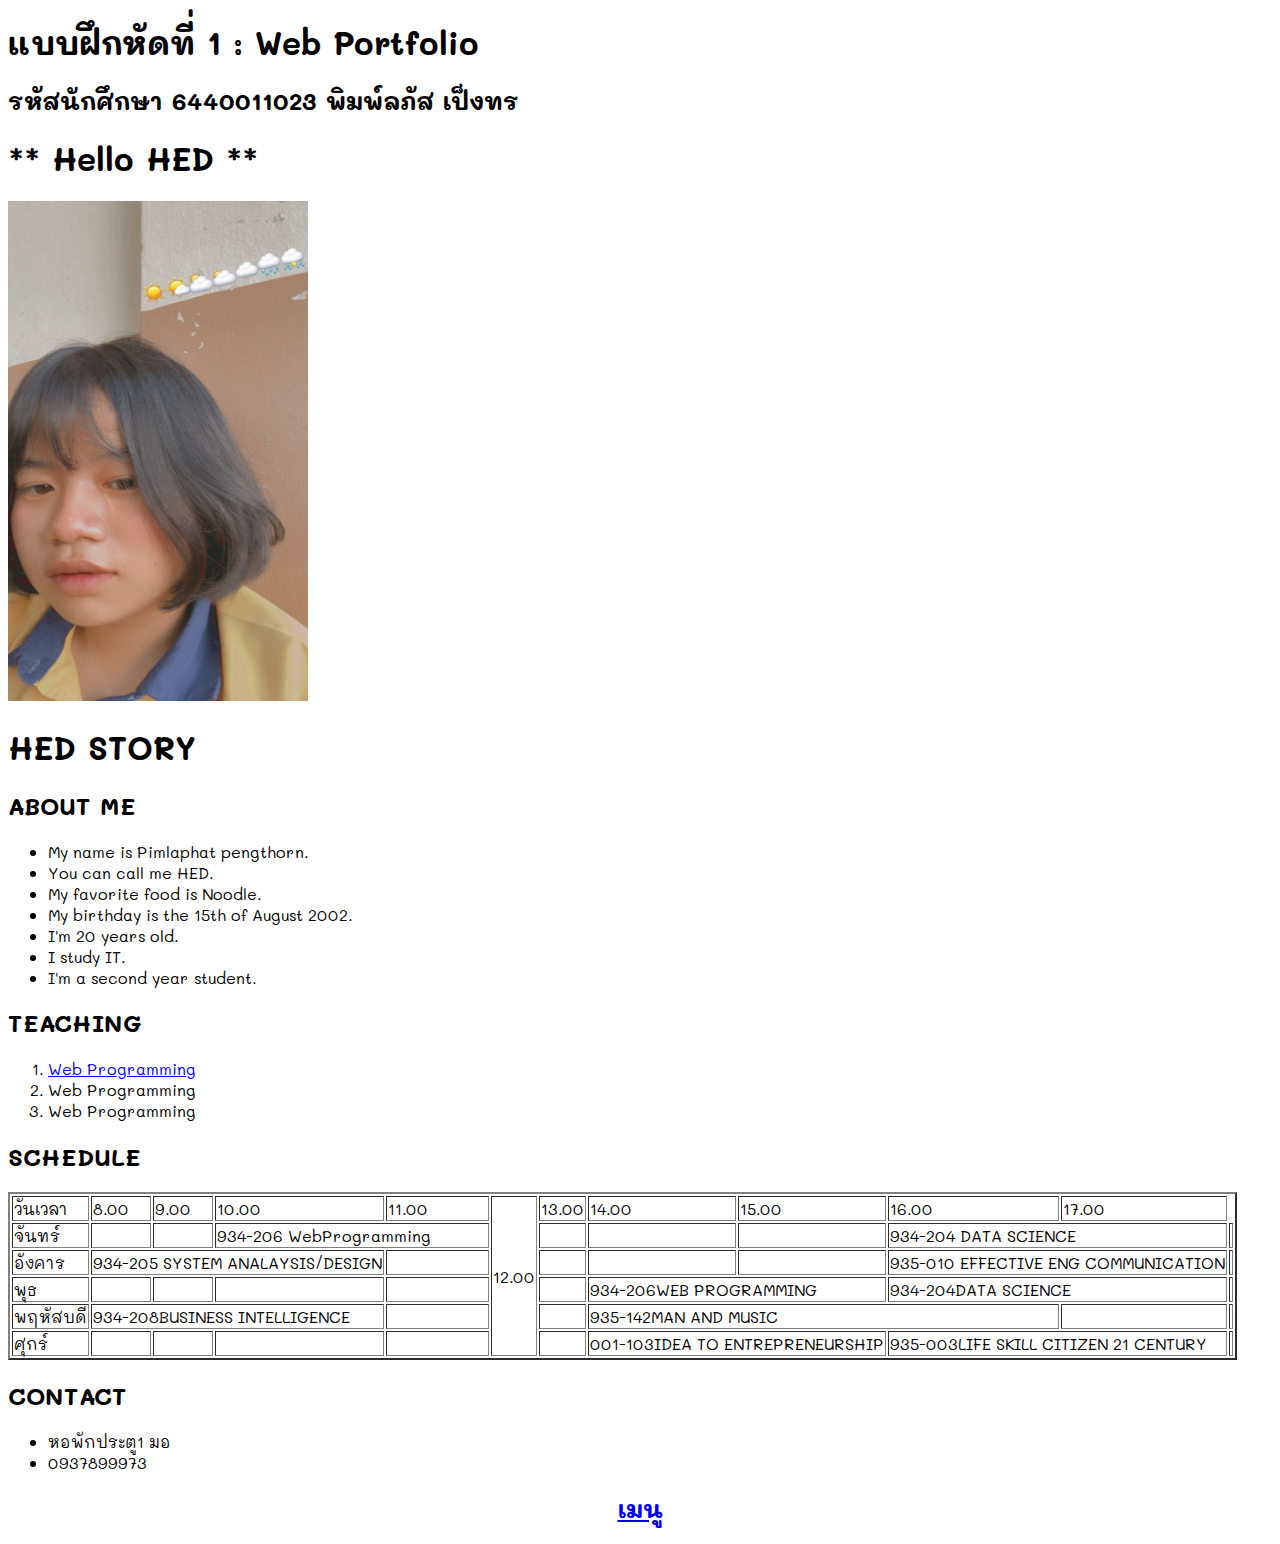
<file: index.html>
<!DOCTYPE html>
<html>
  <head>
    <link rel="preconnect" href="https://fonts.googleapis.com" />
    <link rel="preconnect" href="https://fonts.gstatic.com" crossorigin />
    <link
      href="https://fonts.googleapis.com/css2?family=Mali:wght@300;500&display=swap"
      rel="stylesheet" />

    <!-- ลิ้งค์ไฟล์ css โดยเพิ่ม css/ หน้าชื่อไฟล์ -->
    <link rel="stylesheet" href="css/style.css"> 
    <title> Web Portfolio </title>
</head>

  <body>
    <h1>แบบฝึกหัดที่ 1 : Web Portfolio </h1>
    <h2>รหัสนักศึกษา 6440011023 พิมพ์ลภัส เป็งทร</h2>
    
    <!-- หัวข้อพิมพ์ใหม่ -->
    <h1>** Hello HED **</h1>
    <!-- ข้อความ -->
  
    <!-- <img src="ตำแหน่งที่รูปอยู่" alt="" -->
    <img src="images/02.jpg" alt="" width="300px" height="500px">
    
    <h1> HED STORY </Table></h1>
    <h2>ABOUT ME</h2>
    <ul>
      <li>My name is Pimlaphat pengthorn.</li>
      <li>You can call me HED.</li>
      <li>My favorite food is Noodle.</li>
      <li>My birthday is the 15th of August 2002.</li>
      <li>I'm 20 years old.</li>
      <li>I study IT.</li>
      <li>I'm a second year student.</li>
    </ul>
    
    
    <h2>TEACHING</h2>
    <ol>
      <li> <a href="web_programming.html">Web Programming</a></li>
      <li>Web Programming</li>
      <li>Web Programming</li>

    </ol>

    <h2>SCHEDULE</h2>
     <!-- สร้างตาราง ส่วน border ตีเส้น -->
      <table border="2">
     <tr>
        <td>วันเวลา</td>
        <td>8.00</td>
        <td>9.00</td>
        <td>10.00</td>
        <td>11.00</td>
          <!-- รวมแถวนั้น -->
        <td rowspan="6">12.00</td>
        <td>13.00</td>
        <td>14.00</td>
        <td>15.00</td>
        <td>16.00</td>
        <td>17.00</td>
     </tr>
     <tr>
        <td>จันทร์</td>
        <td></td>
        <td></td>
        <!-- รวมคอลัมน์นั้น -->
        <td colspan="2">934-206 WebProgramming</td>
        <td></td>
        <td></td>
        <td></td>
        <td colspan="2">934-204 DATA SCIENCE</td>
        <td></td>
     </tr>
     <tr>
        <td>อังคาร</td>
        <td colspan="3">934-205 SYSTEM ANALAYSIS/DESIGN</td>
        <td></td>
        <td></td>
        <td></td>
        <td></td>
        <td colspan="2">935-010 EFFECTIVE ENG COMMUNICATION</td>
        <td></td>
     </tr>
     <tr>
        <td>พุธ</td>
        <td></td>
        <td></td>
        <td></td>
        <td></td>
        <td></td>
        <td colspan="2">934-206WEB PROGRAMMING</td>
        <td colspan="2">934-204DATA SCIENCE</td>
        <td></td>
     </tr>
     <tr>
        <td>พฤหัสบดี</td>
        <td colspan="3">934-208BUSINESS INTELLIGENCE</td>
        <td></td>
        <td></td>
        <td colspan="3">935-142MAN AND MUSIC </td>
        <td></td>
        <td></td>
    </tr>   
     <tr>
        <td>ศุกร์</td>
        <td></td>
        <td></td>
        <td></td>
        <td></td>
        <td></td>
        <td colspan="2">001-103IDEA TO ENTREPRENEURSHIP </td>
        <td colspan="2">935-003LIFE SKILL CITIZEN  21 CENTURY</td>
        <td></td>
     </tr>
    </table>
    <h2>CONTACT</h2>
    <ul>
      <li>หอพักประตู1 มอ</li>
      <li>0937899973</li>
    </ul>
  
    <!-- ลิงค์หน้าเว็บ -->
    <a href="Basic.html"><h2><center>เมนู</center></h2></a>

  </body>
</html>
</file>
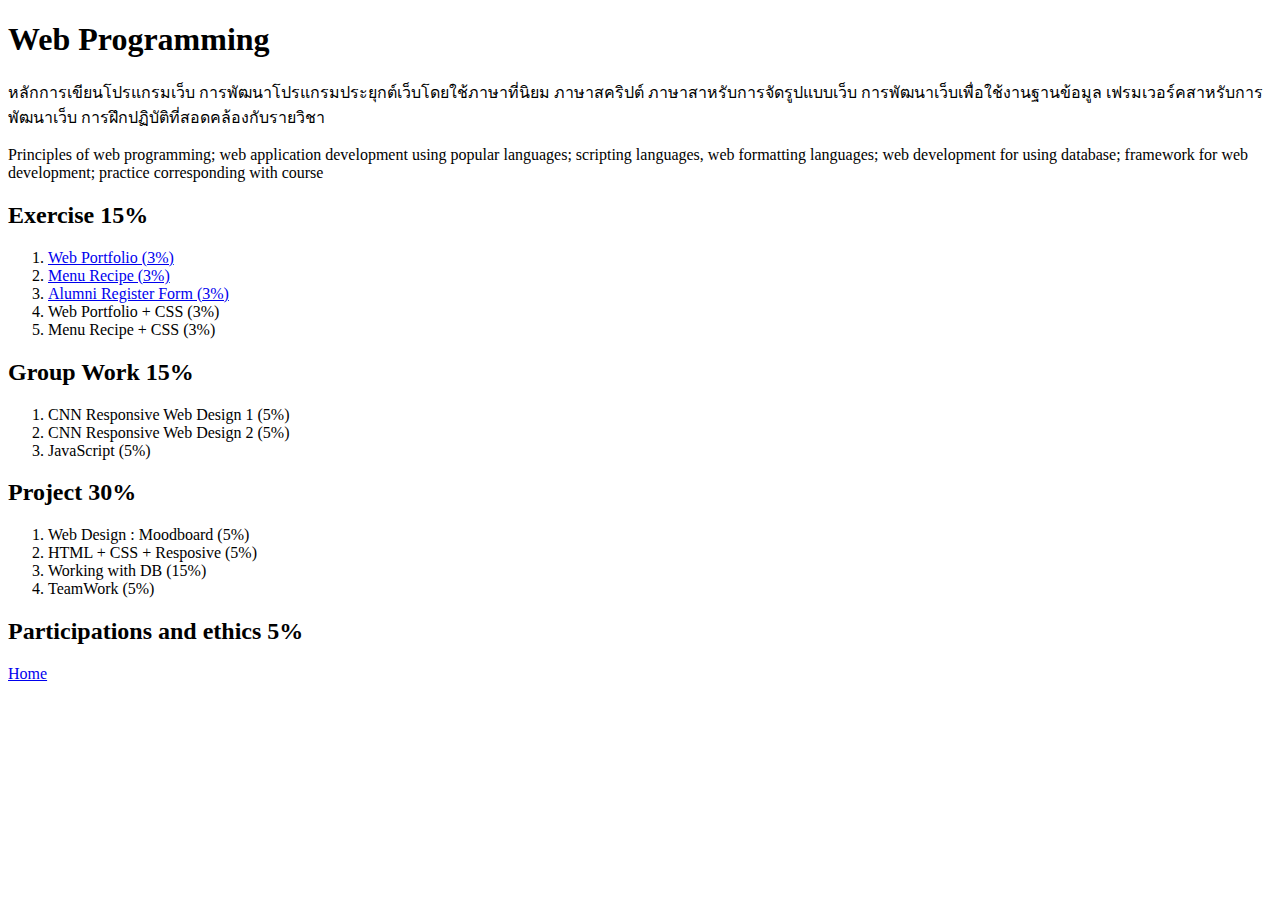
<file: web_programming.html>
<!DOCTYPE html>
<html lang="en">
  <head>
    <link rel="stylesheet" href="css/style.css" />
    <title> Web Porgramming </title>
  </head>
  <body>
    <h1>Web Programming</h1>
    <p>
      หลักการเขียนโปรแกรมเว็บ การพัฒนาโปรแกรมประยุกต์เว็บโดยใช้ภาษาที่นิยม
      ภาษาสคริปต์ ภาษาสาหรับการจัดรูปแบบเว็บ การพัฒนาเว็บเพื่อใช้งานฐานข้อมูล
      เฟรมเวอร์คสาหรับการพัฒนาเว็บ การฝึกปฏิบัติที่สอดคล้องกับรายวิชา
    </p>

    <p>
      Principles of web programming; web application development using popular
      languages; scripting languages, web formatting languages; web development
      for using database; framework for web development; practice corresponding
      with course
    </p>

    <h2>Exercise 15%</h2>
    <ol>
      <li> <a href="index.html"> Web Portfolio (3%) </a></li>
      <li> <a href="Ex2/menu.html"> Menu Recipe (3%) </a></li>
      <li> <a href="Ex3/form.html"> Alumni Register Form (3%)</a> </li>
      <li>Web Portfolio + CSS (3%)</li>
      <li>Menu Recipe + CSS (3%)</li>
    </ol>

    <h2>Group Work 15%</h2>
    <ol>
      <li>CNN Responsive Web Design 1 (5%)</li>
      <li>CNN Responsive Web Design 2 (5%)</li>
      <li>JavaScript (5%)</li>
    </ol>

    <h2>Project 30%</h2>
    <ol>
      <li>Web Design : Moodboard (5%)</li>
      <li>HTML + CSS + Resposive (5%)</li>
      <li>Working with DB (15%)</li>
      <li>TeamWork (5%)</li>
    </ol>

    <h2>Participations and ethics 5%</h2>
   
    <a href="index.html">Home</a>
  </body>
</html>
</file>
<file: css/style.css>
body{
    font-family: 'Mali', cursive;
    /* font-family: 'Mali', cursive; */
}
</file>
